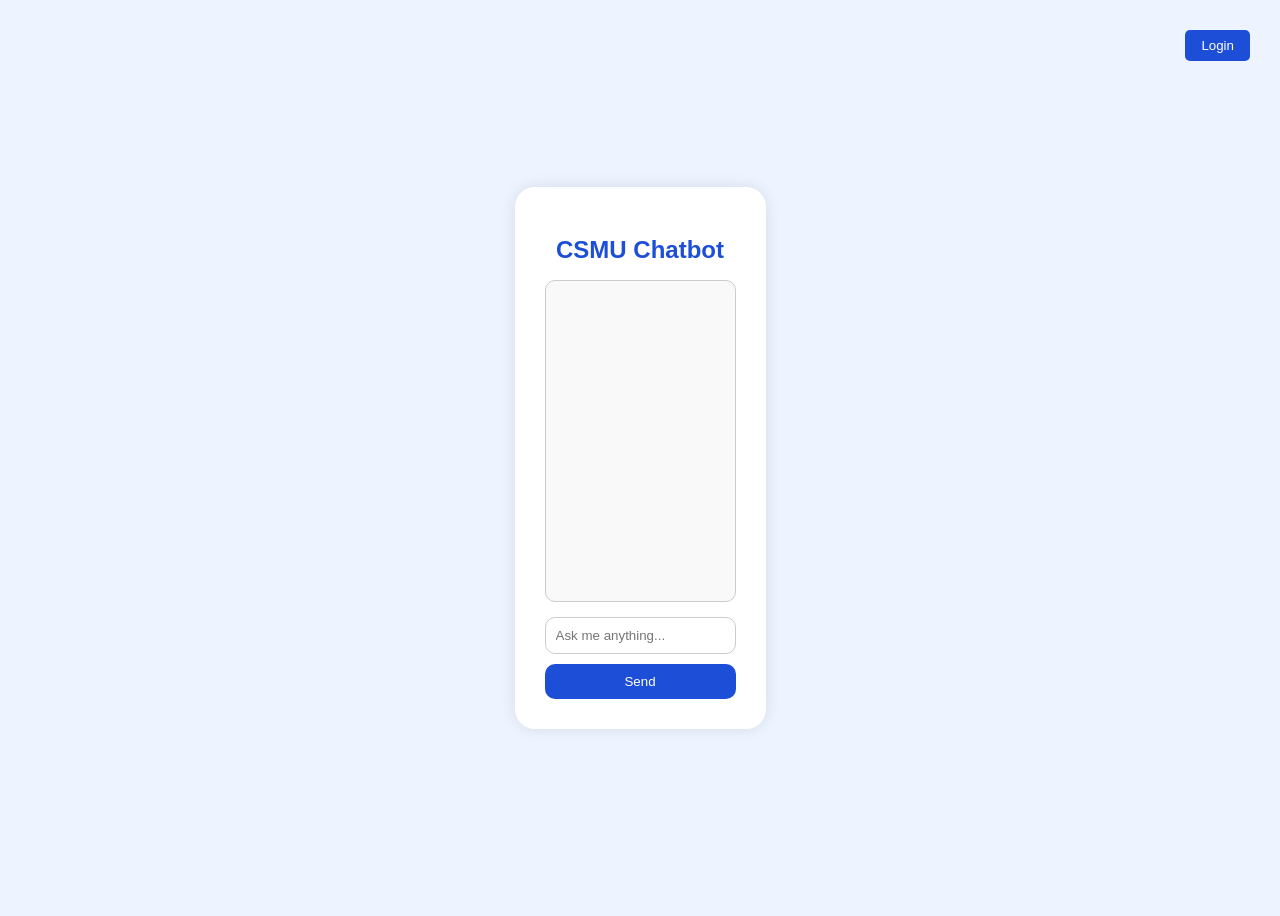
<file: chatbot/index.html>
<!DOCTYPE html>
<html lang="en">
<head>
  <meta charset="UTF-8" />
  <meta name="viewport" content="width=device-width, initial-scale=1.0"/>
  <title>CSMU Chatbot</title>
  <link rel="stylesheet" href="style.css" />
  <style>
    @media (max-width: 480px) {
      body { padding: 20px; }
      .chat-container { margin: 50px auto; padding: 20px; }
    }
  </style>
</head>
<body style="background-color: #eef4ff; font-family: Arial, sans-serif;">
  <div id="auth-bar" style="position: absolute; top: 20px; right: 30px;">
    <button id="auth-button" style="padding: 8px 16px; background-color: #1d4ed8; color: white; border: none; border-radius: 5px; cursor: pointer;">Login</button>
  </div>

  <div class="chat-container" style="max-width: 400px; margin: 100px auto; padding: 30px; background-color: white; border-radius: 20px; box-shadow: 0 0 15px rgba(0, 0, 0, 0.1);">
    <h2 style="text-align: center; color: #1d4ed8;">CSMU Chatbot</h2>
    <div id="chat-box" style="height: 300px; overflow-y: auto; border: 1px solid #ccc; border-radius: 10px; padding: 10px; margin-bottom: 15px; background-color: #f9f9f9;"></div>
    <input id="user-input" type="text" placeholder="Ask me anything..." style="width: 100%; padding: 10px; border-radius: 10px; border: 1px solid #ccc; margin-bottom: 10px;" />
    <button id="send-button" style="width: 100%; background-color: #1d4ed8; color: white; padding: 10px; border: none; border-radius: 10px; cursor: pointer;">Send</button>
  </div>

  <script>
    const backendURL = "http://127.0.0.1:8001";
    const authButton = document.getElementById("auth-button");
    const chatBox = document.getElementById("chat-box");
    const sendBtn = document.getElementById("send-button");
    const userInput = document.getElementById("user-input");

    function updateAuthUI() {
      authButton.textContent = localStorage.getItem("token") ? "Logout" : "Login";
    }

    function addMessage(sender, text) {
      const msgElement = document.createElement("p");
      const label = document.createElement("strong");
      label.textContent = sender + ": ";
      msgElement.appendChild(label);
      msgElement.appendChild(document.createTextNode(text));
      chatBox.appendChild(msgElement);
      chatBox.scrollTop = chatBox.scrollHeight;
    }

    function showTyping() {
      const typing = document.createElement("p");
      typing.id = "typing";
      typing.innerHTML = "<em>Bot is typing...</em>";
      chatBox.appendChild(typing);
      chatBox.scrollTop = chatBox.scrollHeight;
    }

    function removeTyping() {
      const typing = document.getElementById("typing");
      if (typing) typing.remove();
    }

    async function sendMessage() {
      const message = userInput.value.trim();
      if (!message) return;

      addMessage("You", message);
      userInput.value = "";
      showTyping();

      try {
        const response = await fetch(`${backendURL}/chat`, {
          method: "POST",
          headers: { "Content-Type": "application/json" },
          body: JSON.stringify({ message })
        });
        const data = await response.json();
        removeTyping();
        addMessage("Bot", data.response || "Sorry, no response received.");
      } catch (err) {
        console.error("Chat error:", err);
        removeTyping();
        addMessage("Bot", "Something went wrong. Please try again.");
      }
    }

    authButton.addEventListener("click", () => {
      if (localStorage.getItem("token")) {
        localStorage.removeItem("token");
        alert("Logged out!");
        location.reload();
      } else {
        window.location.href = "login.html";
      }
    });

    sendBtn.addEventListener("click", sendMessage);
    userInput.addEventListener("keydown", (e) => {
      if (e.key === "Enter") sendMessage();
    });
    updateAuthUI();
  </script>
</body>
</html>
</file>
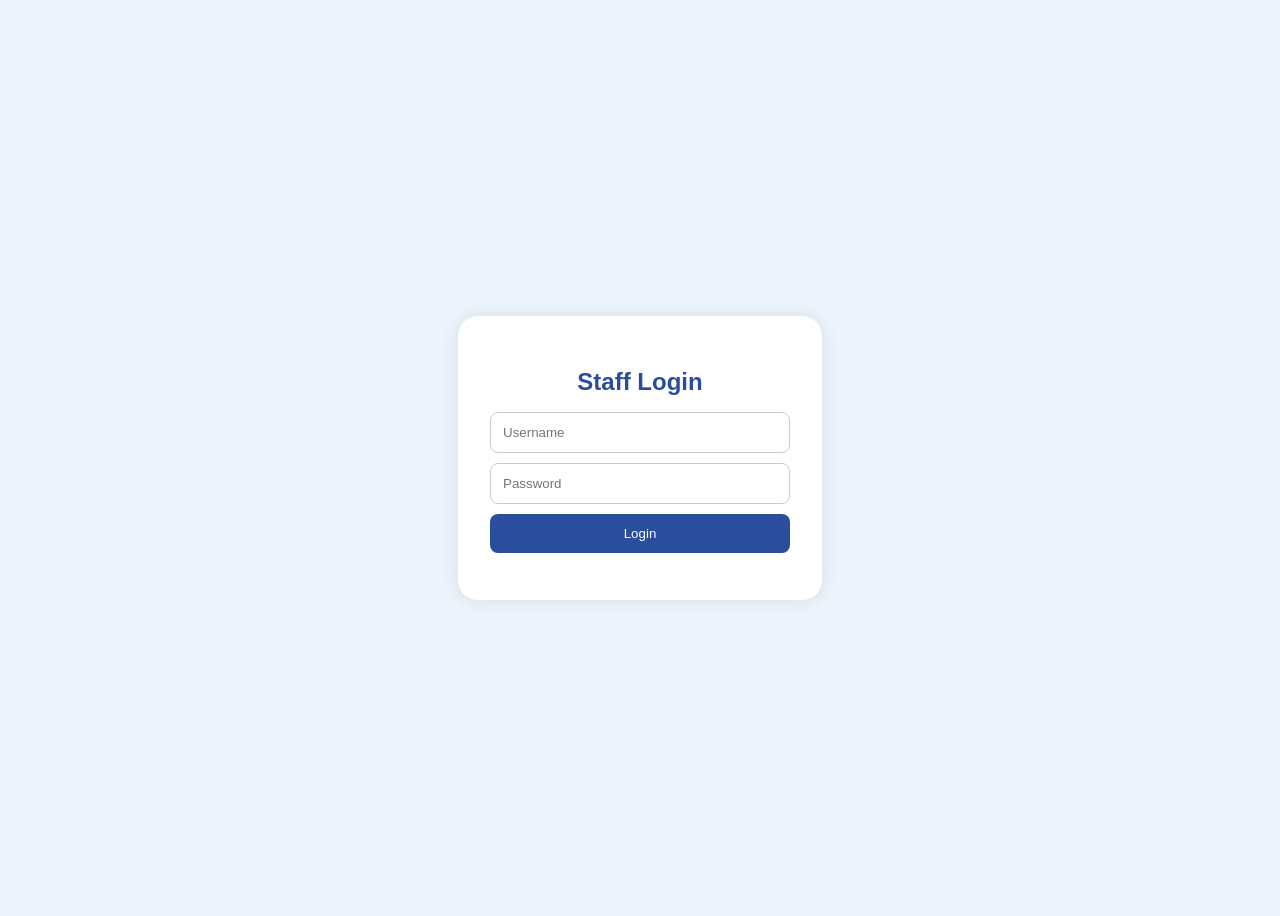
<file: chatbot/dashboard.html>
<!DOCTYPE html>
<html lang="en">
<head>
  <meta charset="UTF-8" />
  <meta name="viewport" content="width=device-width, initial-scale=1.0" />
  <title>CSMU Dashboard</title>
  <link rel="stylesheet" href="style.css" />
  <style>
    body { margin: 0; padding: 0; font-family: 'Segoe UI', sans-serif; background-color: #f0f6ff; }
    .dashboard-box { max-width: 600px; margin: 100px auto 50px; background: white; padding: 30px; border-radius: 12px; box-shadow: 0 8px 24px rgba(0,0,0,.1); }
    .file-entry { display: flex; justify-content: space-between; align-items: center; background: #f0f4ff; padding: 10px 14px; margin-top: 10px; border-radius: 8px; }
    .file-name { word-break: break-word; flex-grow: 1; font-size: 15px; }
    .file-name a { color: #1e40af; text-decoration: none; }
    .file-name a:hover { text-decoration: underline; }
    .delete-btn { background-color: #e74c3c; border: none; color: white; padding: 6px 10px; border-radius: 6px; cursor: pointer; margin-left: 10px; font-weight: bold; }
    .logout-btn { position: fixed; top: 20px; right: 30px; width: auto; padding: 8px 16px; background-color: #e11d48; color: white; border: none; border-radius: 6px; cursor: pointer; z-index: 999; }
    button { background-color: #1a4dab; color: white; border: none; padding: 10px 20px; margin-top: 10px; border-radius: 6px; cursor: pointer; font-weight: bold; }
    input[type="text"], input[type="file"] { width: 100%; padding: 10px; margin: 10px 0; border-radius: 6px; border: 1px solid #ccc; }
  </style>
</head>
<body>
  <button class="logout-btn" onclick="logout()">Logout</button>
  <div class="dashboard-box">
    <h2>Upload Content</h2>
    <form id="upload-form">
      <input type="file" id="file" />
      <input type="text" id="url" placeholder="Paste link (optional)" />
      <button type="submit">Upload</button>
    </form>

    <h3 style="margin-top: 2rem;">Delete File</h3>
    <form id="delete-form">
      <input type="text" id="filename" placeholder="Exact filename to delete" required />
      <button type="submit">Delete</button>
    </form>
    <p id="status" style="margin-top: 1rem;"></p>
    <h3>Uploaded Files &amp; Links</h3>
    <div id="file-list"></div>
  </div>

  <script>
    const backendURL = "http://127.0.0.1:8001";
    const token = localStorage.getItem("token");
    if (!token) window.location.href = "login.html";

    function logout() {
      localStorage.removeItem("token");
      window.location.href = "index.html";
    }

    function getIcon(file) {
      if (file.endsWith(".pdf")) return "📄";
      if (file.endsWith(".txt") && file.includes("scraped")) return "🔗";
      return "📁";
    }

    async function loadFiles() {
      const res = await fetch(`${backendURL}/files?token=${encodeURIComponent(token)}`);
      const data = await res.json();
      const container = document.getElementById("file-list");
      container.innerHTML = "";

      if (data.files && data.files.length > 0) {
        data.files.forEach(file => {
          const div = document.createElement("div");
          div.className = "file-entry";
          const name = document.createElement("div");
          name.className = "file-name";
          const fileLink = document.createElement("a");
          fileLink.href = `${backendURL}/data/${encodeURIComponent(file)}`;
          fileLink.target = "_blank";
          fileLink.rel = "noopener noreferrer";
          fileLink.textContent = `${getIcon(file)} ${file}`;
          name.appendChild(fileLink);
          const delBtn = document.createElement("button");
          delBtn.textContent = "Delete";
          delBtn.className = "delete-btn";
          delBtn.onclick = () => deleteFile(file);
          div.appendChild(name);
          div.appendChild(delBtn);
          container.appendChild(div);
        });
      } else {
        container.textContent = "No files found.";
      }
    }

    async function deleteFile(file) {
      const formData = new URLSearchParams();
      formData.append("token", token);
      formData.append("filename", file);
      const res = await fetch(`${backendURL}/delete`, { method: "POST", body: formData });
      const data = await res.json().catch(() => ({}));
      document.getElementById("status").textContent =
        res.ok ? "Deleted successfully" : (data.detail || "Delete failed");
      loadFiles();
    }

    document.getElementById("upload-form").addEventListener("submit", async (e) => {
      e.preventDefault();
      const file = document.getElementById("file").files[0];
      const url = document.getElementById("url").value;
      const formData = new FormData();
      formData.append("token", token);
      if (file) formData.append("file", file);
      if (url) formData.append("url", url);

      const res = await fetch(`${backendURL}/upload`, { method: "POST", body: formData });
      const data = await res.json().catch(() => ({}));
      document.getElementById("status").textContent =
        res.ok ? `Uploaded: ${data.filename || "content"}` : (data.detail || "Upload failed");
      document.getElementById("file").value = "";
      document.getElementById("url").value = "";
      loadFiles();
    });

    document.getElementById("delete-form").addEventListener("submit", async (e) => {
      e.preventDefault();
      const filename = document.getElementById("filename").value;
      await deleteFile(filename);
      document.getElementById("filename").value = "";
    });

    loadFiles();
  </script>
</body>
</html>
</file>
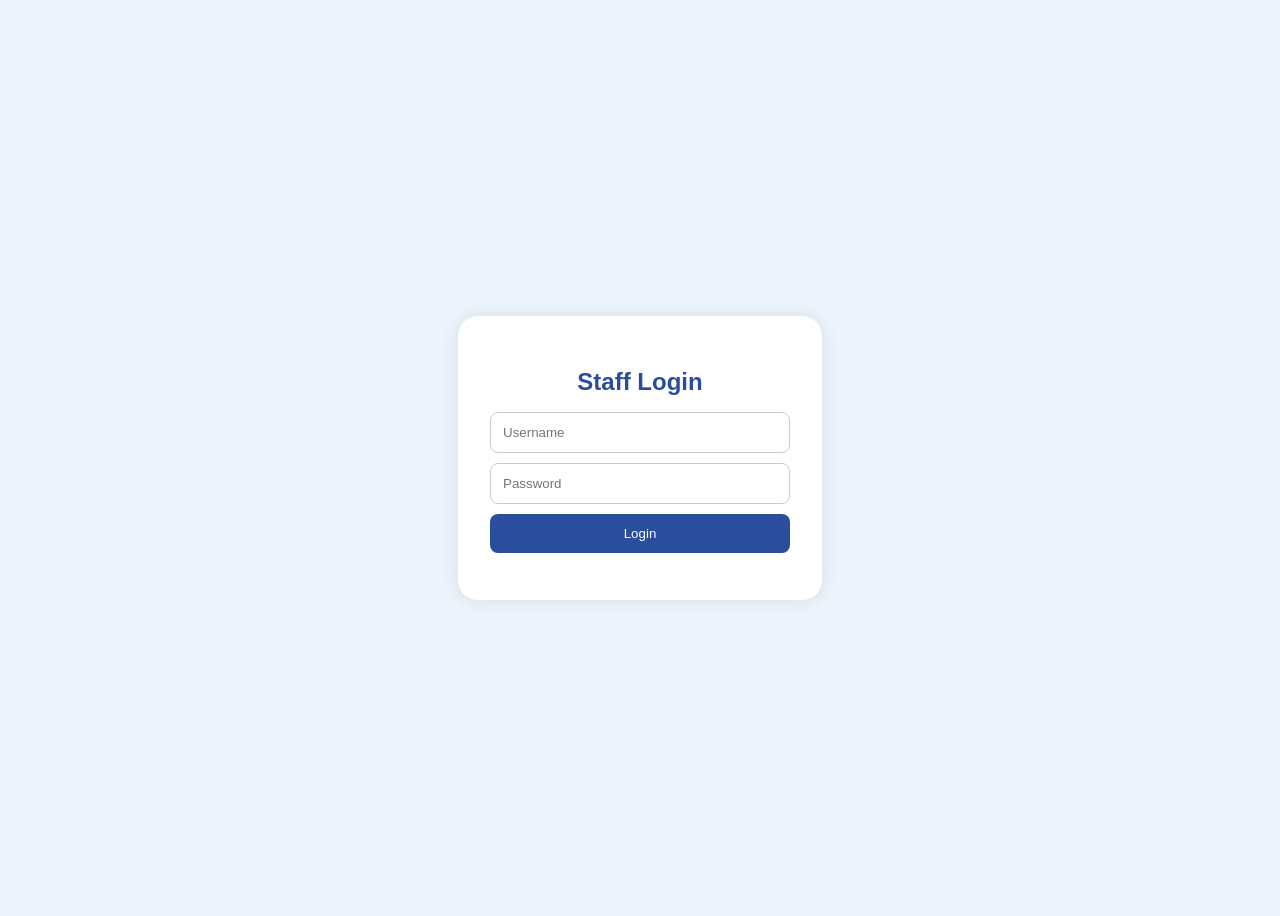
<file: chatbot/login.html>
<!DOCTYPE html>
<html lang="en">
<head>
  <meta charset="UTF-8" />
  <meta name="viewport" content="width=device-width, initial-scale=1.0" />
  <title>CSMU Staff Login</title>
  <link rel="stylesheet" href="style.css" />
</head>
<body>
  <div class="login-box">
    <h2>Staff Login</h2>
    <form id="login-form">
      <input type="text" id="username" placeholder="Username" required />
      <input type="password" id="password" placeholder="Password" required />
      <button type="submit">Login</button>
      <p id="error" class="error-text"></p>
    </form>
  </div>

  <script>
    document.getElementById("login-form").addEventListener("submit", async (e) => {
      e.preventDefault();
      const username = document.getElementById("username").value;
      const password = document.getElementById("password").value;

      try {
        const res = await fetch("http://127.0.0.1:8001/login", {
          method: "POST",
          headers: { "Content-Type": "application/json" },
          body: JSON.stringify({ username, password })
        });
        const data = await res.json();

        if (res.ok) {
          localStorage.setItem("token", data.token);
          window.location.href = "dashboard.html";
        } else {
          document.getElementById("error").textContent = data.detail || "Login failed";
        }
      } catch (err) {
        console.error("Network or server error:", err);
        document.getElementById("error").textContent = "Server not reachable.";
      }
    });
  </script>
</body>
</html>
</file>
<file: chatbot/style.css>
body {
  font-family: Arial, sans-serif;
  background-color: #eef4fb;
  display: flex;
  justify-content: center;
  align-items: center;
  min-height: 100vh;
}

.login-box,
.dashboard-box,
.chatbox {
  background: white;
  padding: 2rem;
  border-radius: 20px;
  box-shadow: 0 0 20px rgba(0,0,0,0.1);
  width: 300px;
}

h2 {
  margin-bottom: 1rem;
  color: #2a4d9c;
  text-align: center;
}

input,
button {
  display: block;
  width: 100%;
  padding: 0.75rem;
  margin-top: 10px;
  border: 1px solid #ccc;
  border-radius: 8px;
  box-sizing: border-box;
}

button {
  background-color: #2a4d9c;
  color: white;
  border: none;
  cursor: pointer;
}

button:hover {
  background-color: #1f3b7a;
}

.error-text {
  color: red;
  margin-top: 10px;
  font-size: 0.9rem;
}
</file>
